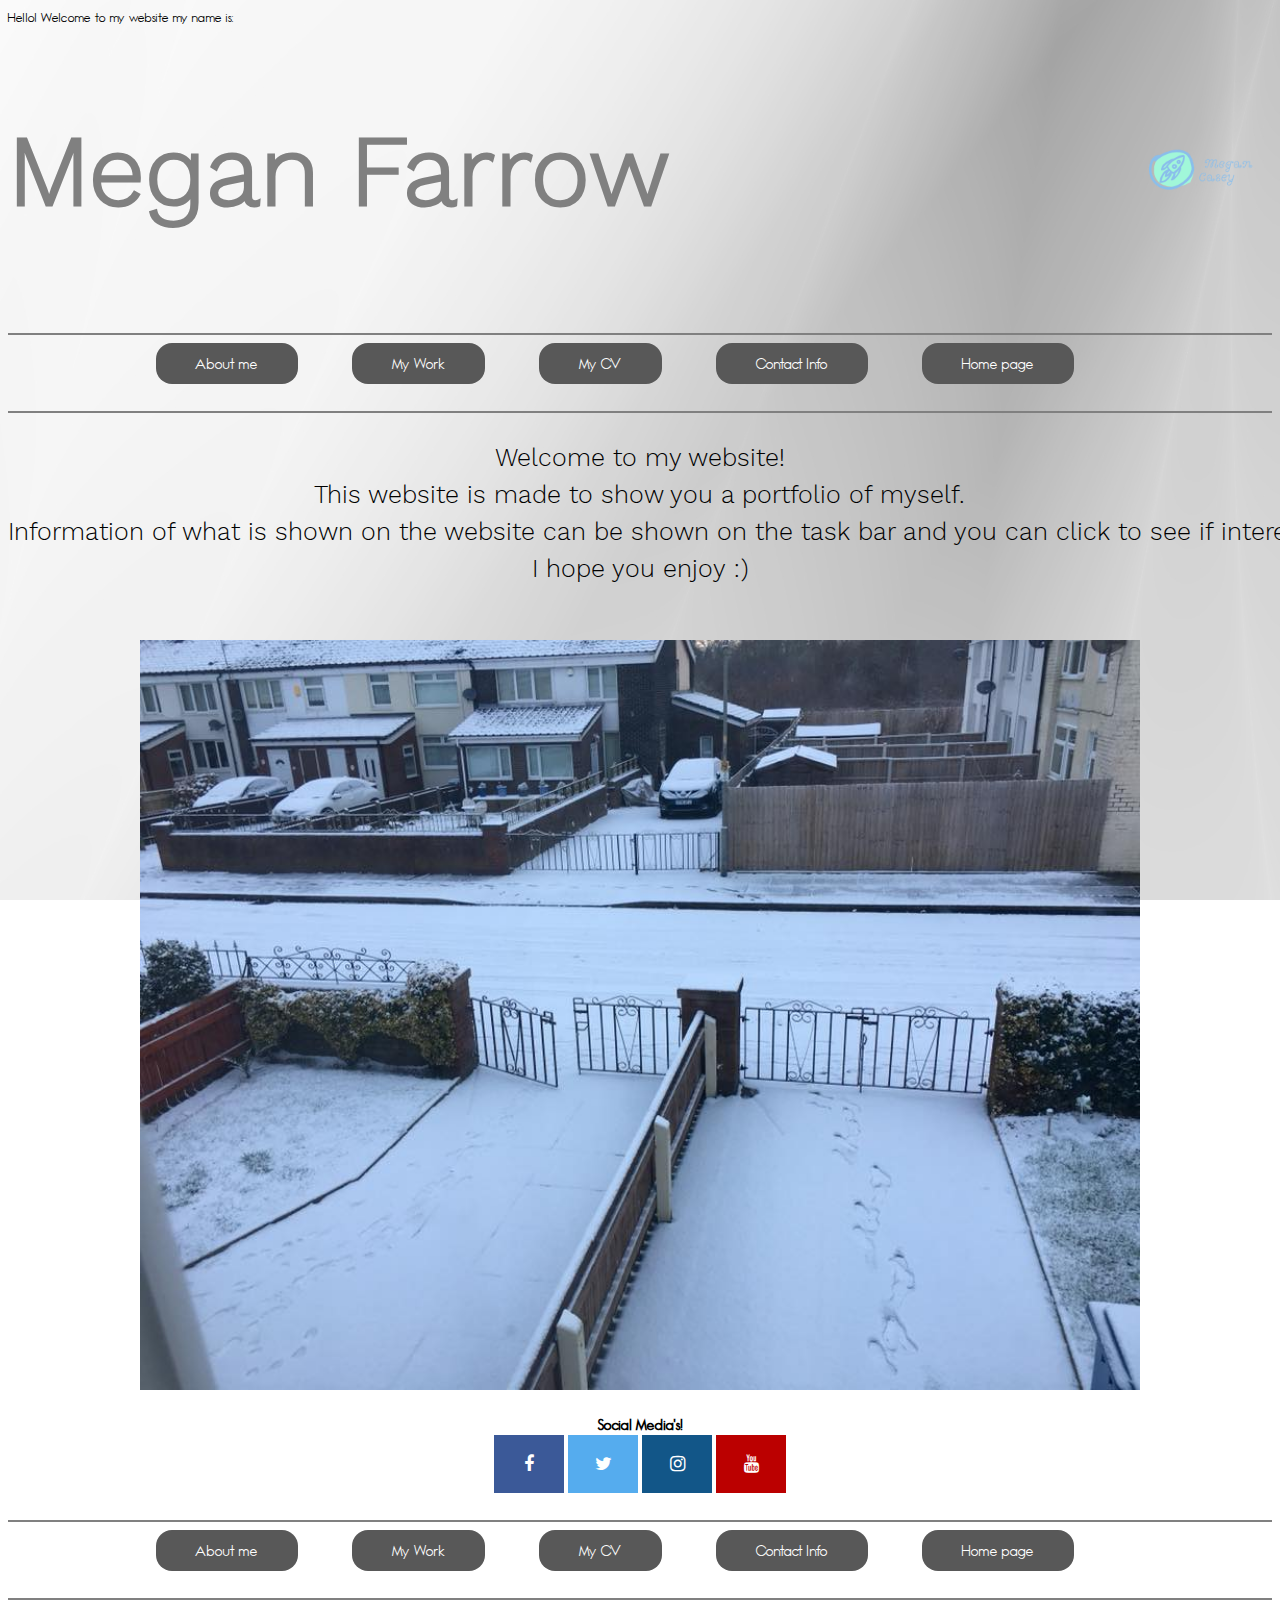
<file: index.html>
<!DOCTYPE html>
<html>

  <head> 
       <title>Portfolio </title>
	   <link rel="stylesheet" type="text/css" href="portfolio.css">
	
    </head>
   
  <a> Hello! Welcome to my website my name is: </a>

<h1> 
Megan Farrow
<img src="mylogo.png" align ="right" height="150" width="150" >
</h1> 

 <br>
 <hr/> 
 
 <!-- --------------------------------------------------------------------- --> 
 <!-- Start of Task bar --> 
    <nav> <nobr>
  <a href="aboutme.html" class="button">About me </a>
  <a href="mywork.html" class="button">My Work</a>
  <a href="mycv.html" class="button">My CV</a>
  <a href="contactinfo.html" class="button">Contact Info</a>
  <a href="index.html" class="button">Home page</a>
  </nav> 
<!-- End of task bar --> 

 <!-- --------------------------------------------------------------------- --> 
 
 <!-- Used for space horizontal lines --> 

<br>
<hr/>
<!-- End of spacing for horizontal lines --> 

<!-- --------------------------------------------------------------------- --> 
 
<!-- Text contained within website --> 
 <section>
<p> Welcome to my website! </br>
This website is made to show you a portfolio of myself. </br>
Information of what is shown on the website can be shown on the task bar and you can click to see if interested. </br>
I hope you enjoy :) 
</p> 
</section>
<!-- End of text within website --> 
 

 <!-- --------------------------------------------------------------------- --> 
 
 <!-- Start of Slideshow properties --> 
<article>
	
	<div class="slideshow-container">
	
    <div class="mypics">
    <div class="numbertext">1 / 7</div>
    <img src="snow.jpg" style="width:100%">
 
  </div>

  <div class="mypics">
    <div class="numbertext">2 / 7</div>
    <img src="humberbridge.jpg" style="width:100%">
  
  
</div>
  <div class="mypics">
    <div class="numbertext">3 / 7</div>
    <img src="wales1.jpg" height = "550" width = "1000" >
   
  </div>
  <div class="mypics">
    <div class="numbertext">4 / 7</div>
    <img src="wales2.jpg" height = "550" width = "1000" >
   
  </div>
  
  <div class="mypics">
    <div class="numbertext">5 / 7</div>
    <img src="wales3.jpg" height = "550" width = "1000" >
   
  </div>
  <div class="mypics">
    <div class="numbertext">6 / 7</div>
    <img src="weddingphoto.jpg" height = "550" width = "1000" >
   
  </div>
 <div class="mypics">
    <div class="numbertext">7 / 7</div>
    <img src="woods.jpg" height = "550" width = "1000" >
   
  </div>
<br>


<!-- Java Script --> 
<script>
var slideIndex = 0;
showSlides();

function showSlides() {
    var i;
    var slides = document.getElementsByClassName("mypics");
    for (i = 0; i < slides.length; i++) {
        slides[i].style.display = "none"; 
    }
    slideIndex++;
    if (slideIndex > slides.length) {slideIndex = 1} 
    slides[slideIndex-1].style.display = "block"; 
    setTimeout(showSlides, 2999); 
}
</script>
<!-- End of Java Script and Slideshow properties -->
<!-- --------------------------------------------------------------------- --> 
<!-- Social media side bar --> 

 
<nav> 
<strong> Social Media's! </strong>
<br>
<link rel="stylesheet" href="https://cdnjs.cloudflare.com/ajax/libs/font-awesome/4.7.0/css/font-awesome.min.css">
<a href="https://www.facebook.com/meganfarroww" class="fa fa-facebook"></a> 
<a href="https://twitter.com/MegunCasey" class="fa fa-twitter"></a> 
<a href="https://www.instagram.com/meguncasey/" class="fa fa-instagram"></a>
<a href="https://www.youtube.com/c/MEGUNCASEY" class="fa fa-youtube"></a>

</nav>  

 

<!-- End of Social media side bar --> 

<!-- --------------------------------------------------------------------- --> 

</article> 
 <!-- start of task bar at end of website -->

	<footer>
	<br>
	   <hr/>
	   

    <nav> <nobr>
 
  <a href="aboutme.html" class="button">About me </a>
  <a href="mywork.html" class="button">My Work</a>
  <a href="mycv.html" class="button">My CV</a>
  <a href="contactinfo.html" class="button">Contact Info</a>
  <a href="index.html" class="button">Home page</a>
</nav> 
   <br>
   <hr/>
	
	</footer>
<!-- end of task bar: at bottom of page-->
   
   
 </html>-
</file>
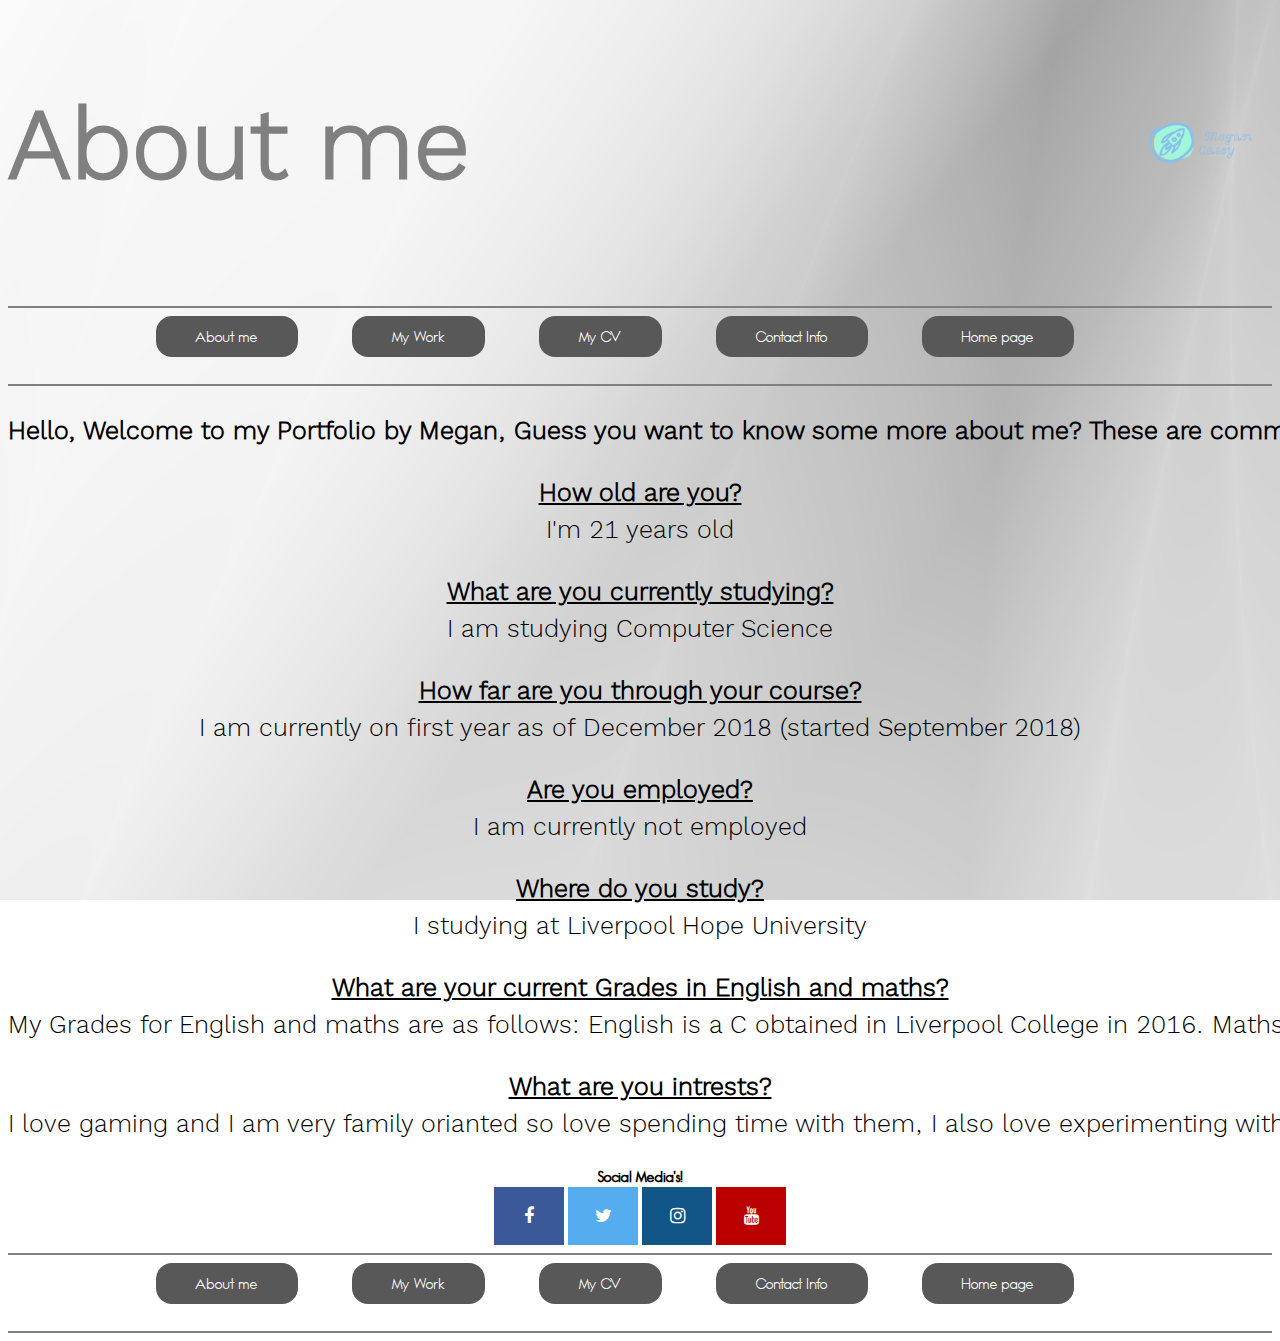
<file: aboutme.html>
<!DOCTYPE html>
<html>

  <head> 
       <title>About me </title>
	   <link rel="stylesheet" type="text/css" href="portfolio.css">
    </head>
<body>
  
  <h1> About me 
  <img src="mylogo.png" align ="right" height="150" width="150" >
  </h1>
   <br>
 <!-- --------------------------------------------------------------------- --> 

<!--  task bar menu --> 
 <hr/> 
<nav> <nobr>
  <a href="aboutme.html" class="button">About me </a>
  <a href="mywork.html" class="button">My Work</a>
  <a href="mycv.html" class="button">My CV</a>
  <a href="contactinfo.html" class="button">Contact Info</a>
  <a href="index.html" class="button">Home page</a>
 </nav>
   
<!-- end of task bar menu  -->

<!-- --------------------------------------------------------------------- --> 

<!-- used for spacing out horizontal lines  -->

<br>
  <hr/>
<!--  end of use for horizontal lines  -->
 
 <!-- --------------------------------------------------------------------- --> 
  
<!-- just text contained in the website -->

 <p> <strong> Hello, Welcome to my Portfolio by Megan, Guess you want to know some more about me? 
    These are common questions i'm asked: </p> </strong>
	
<p> <strong><u>	How old are you?  </strong> </u>
	
<br>I'm 21 years old
	

<p> <strong><u>What are you currently studying?  </strong> </u>	
	<br> 
      I am studying Computer Science 	  </p>
	 
	<p><strong><u>How far are you through your course?   </strong> </u>	
	
	<br> I am currently on first year as of December 2018 (started September 2018) </p>
	 
	<p> <strong> <u> Are you employed? </strong> </u>
	
	<br>I am currently not employed</p>
	
 	<p> <strong> <u> Where do you study? </strong> </u> 
	 <br> I studying at Liverpool Hope University </p> 
	
	
	<p> <strong> <u> What are your current Grades in English and maths?  </strong> </u>
	<br>My Grades for English and maths are as follows: English is a C obtained in Liverpool College in 2016.
	Maths is a D and was obtained in 2013 in my secondary school, I am yet to resit this. </p>
	
	<p> <strong> <u> What are you intrests? </strong> </u>
	<br>I love gaming and I am very family orianted so love spending time with them, I also love experimenting 
	with technology and finding out about new releases. 
<!-- 	end of text on website  -->
<!-- --------------------------------------------------------------------- --> 
<!-- Social media side bar --> 

 
<nav> 
<strong> Social Media's! </strong>
<br>
<link rel="stylesheet" href="https://cdnjs.cloudflare.com/ajax/libs/font-awesome/4.7.0/css/font-awesome.min.css">
<a href="https://www.facebook.com/meganfarroww" class="fa fa-facebook"></a> 
<a href="https://twitter.com/MegunCasey" class="fa fa-twitter"></a> 
<a href="https://www.instagram.com/meguncasey/" class="fa fa-instagram"></a>
<a href="https://www.youtube.com/c/MEGUNCASEY" class="fa fa-youtube"></a>

</nav>  

 

<!-- End of Social media side bar --> 
<!-- --------------------------------------------------------------------- --> 	 
	 
<!--  start again of task bar at bottom of page --> 
<hr/>	
	<footer>
	<nav> <nobr>

  <a href="aboutme.html" class="button">About me </a>
  <a href="mywork.html" class="button">My Work</a>
  <a href="mycv.html" class="button">My CV</a>
  <a href="contactinfo.html" class="button">Contact Info</a>
  <a href="index.html" class="button">Home page</a>
  </nav>
  <br>
	<hr/>
	</footer>
<!-- end of task bar at bottom of page  -->
</file>
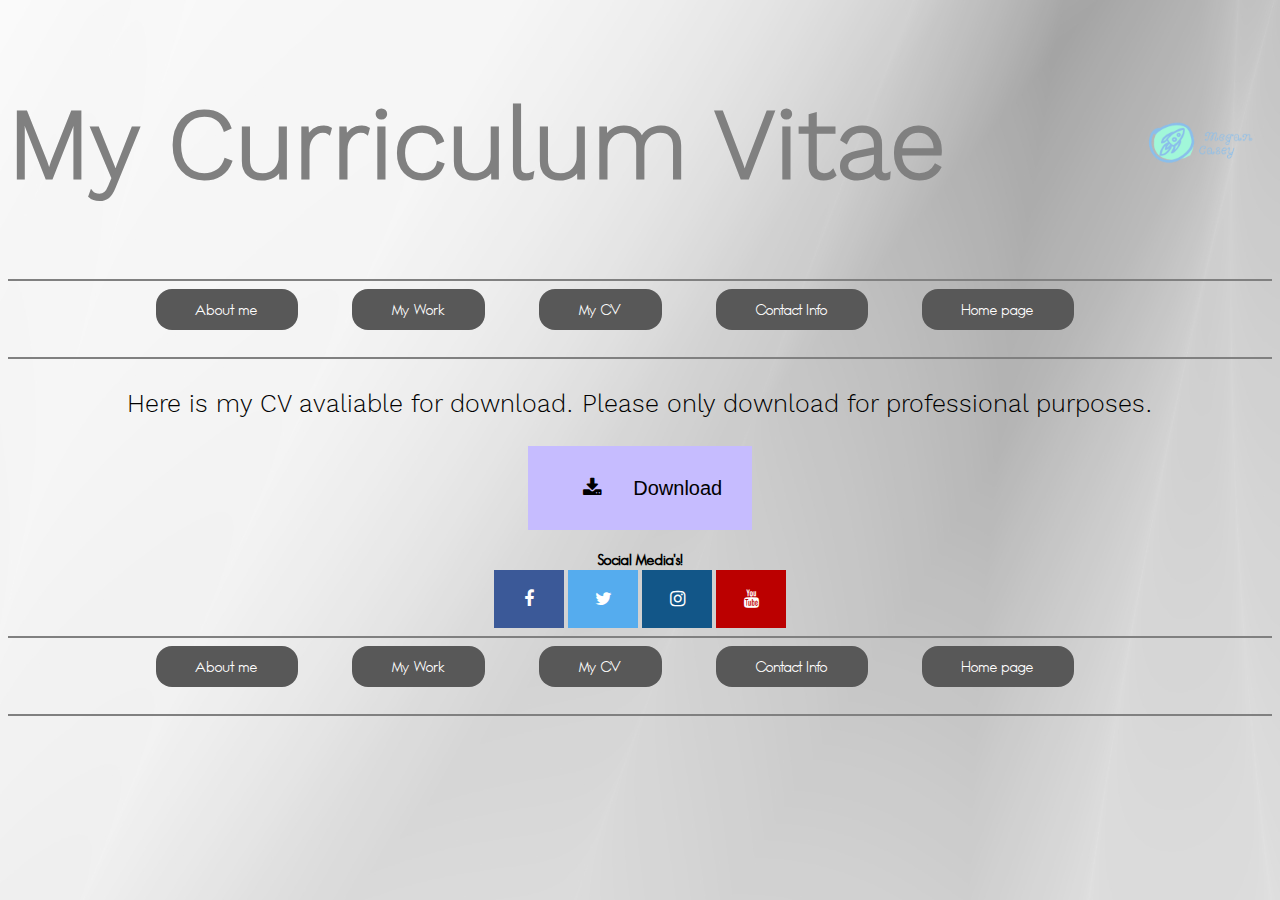
<file: mycv.html>
<!DOCTYPE html>
<html>

  <head> 
       <title>CV </title>
	   <link rel="stylesheet" type="text/css" href="portfolio.css">
    </head>


    <h1> <strong> My Curriculum Vitae </strong>
    <img src="mylogo.png" align="right" height="150" width="150">
    </h1>
 <!-- --------------------------------------------------------------------- -->    
 
 <!-- task bar menu -->

 <hr/>
<nav> <nobr>

  <a href="aboutme.html" class="button">About me </a>
  <a href="mywork.html" class="button">My Work</a>
  <a href="mycv.html" class="button">My CV</a>
  <a href="contactinfo.html" class="button">Contact Info</a>
  <a href="index.html" class="button">Home page</a>
</nav> 
 <!-- end of task bar menu -->
 
 <!-- --------------------------------------------------------------------- --> 
 
 <!-- used for spacing out horizontal lines -->
<br>
 <hr/>
<!-- end of horizontal lines -->
 
<!-- --------------------------------------------------------------------- --> 

<!-- just text and pictures contained in website -->
<section>
<p> Here is my CV avaliable for download. Please only download for professional purposes. </p>
<!-- Cv download code -->

        
      
        <button class="butn" onclick="window.location.href='cricv.doc'"><i class="fa fa-download"></i> Download</button>
   
</section> 
<!-- end of text and pictures contained in website -->
<!-- --------------------------------------------------------------------- --> 
<!-- Social media side bar --> 

 <br>
<nav> 
<strong> Social Media's! </strong>
<br>
<link rel="stylesheet" href="https://cdnjs.cloudflare.com/ajax/libs/font-awesome/4.7.0/css/font-awesome.min.css">
<a href="https://www.facebook.com/meganfarroww" class="fa fa-facebook"></a> 
<a href="https://twitter.com/MegunCasey" class="fa fa-twitter"></a> 
<a href="https://www.instagram.com/meguncasey/" class="fa fa-instagram"></a>
<a href="https://www.youtube.com/c/MEGUNCASEY" class="fa fa-youtube"></a>

</nav>  

 

<!-- End of Social media side bar --> 
<!-- --------------------------------------------------------------------- --> 

<!-- start of task bar at end of website -->
 <hr/>
	<footer>
     <nav>  <nobr>

  <a href="aboutme.html" class="button">About me </a>
  <a href="mywork.html" class="button">My Work</a>
  <a href="mycv.html" class="button">My CV</a>
  <a href="contactinfo.html" class="button">Contact Info</a>
  <a href="index.html" class="button">Home page</a>
 </nav> 
  <br>
   <hr/>
	
	</footer>
    <!-- end of task bar: at bottom of page-->
</file>
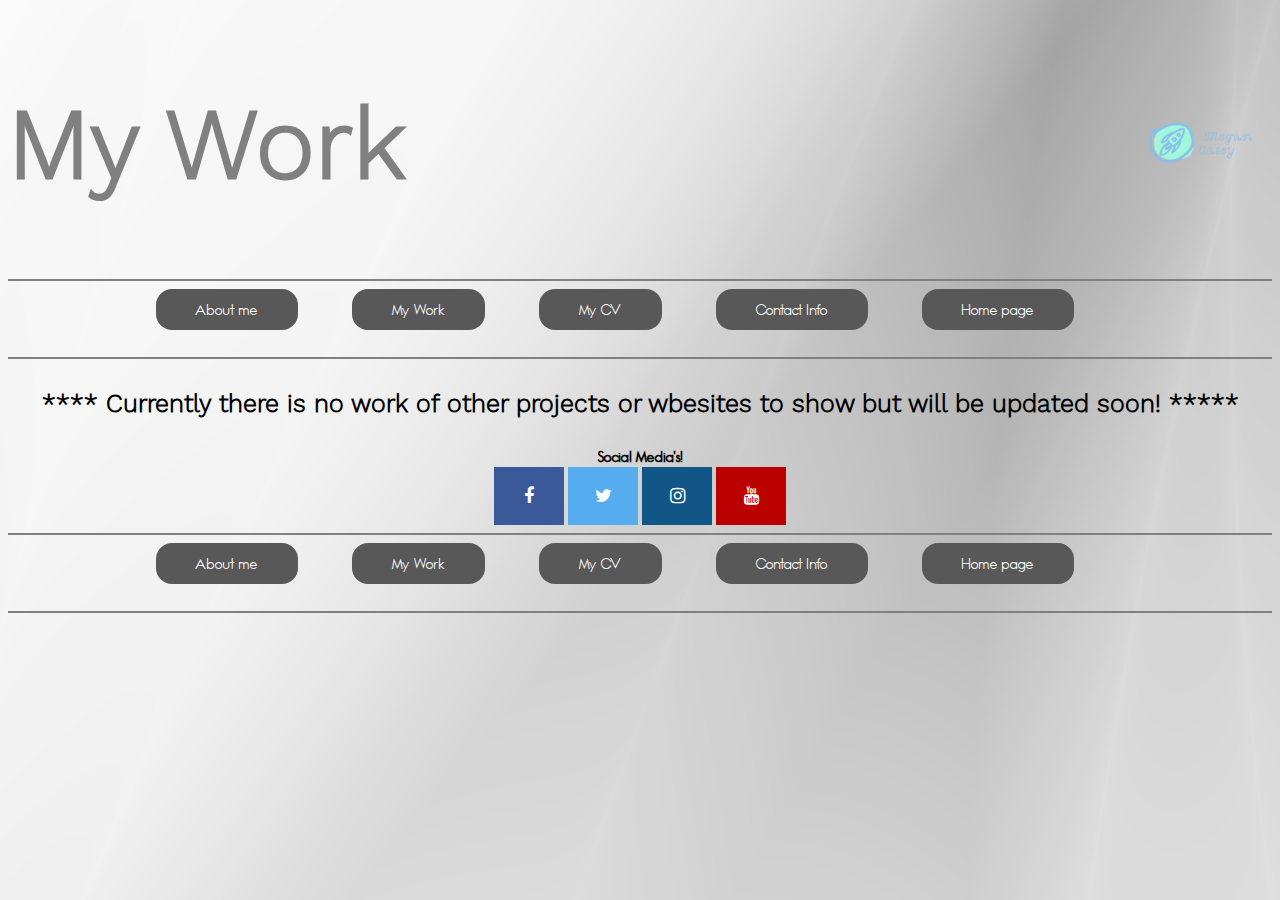
<file: Mywork.html>
<!DOCTYPE html>
<html>

  <head> 
       <title>Work Preview </title>
	   <link rel="stylesheet" type="text/css" href="portfolio.css">
    </head>
<body>
 


  <h1> My Work
   <img src="mylogo.png" align ="right" height="150" width="150" >
  </h1>


<!-- --------------------------------------------------------------------- --> 

<!--  task bar menu --> 
 <hr/> 
   <nav> <nobr>
   
  <a href="aboutme.html" class="button">About me </a>
  <a href="mywork.html" class="button">My Work</a>
  <a href="mycv.html" class="button">My CV</a>
  <a href="contactinfo.html" class="button">Contact Info</a>
  <a href="index.html" class="button">Home page</a>
</nav>
   
<!-- end of task bar menu  -->

<!-- --------------------------------------------------------------------- --> 

<!-- used for spacing out horizontal lines  -->
<br>
  <hr/>
<!--  end of use for horizontal lines  -->

<!-- --------------------------------------------------------------------- --> 

<!-- text contained within website --> 
<p> <strong>****  Currently there is no work of other projects or wbesites to show but will be updated soon! ***** </strong> </p>
	


<!-- end of text contained within website --> 
<!-- --------------------------------------------------------------------- --> 
<!-- Social media side bar --> 

 
<nav> 
<strong> Social Media's! </strong>
<br>
<link rel="stylesheet" href="https://cdnjs.cloudflare.com/ajax/libs/font-awesome/4.7.0/css/font-awesome.min.css">
<a href="https://www.facebook.com/meganfarroww" class="fa fa-facebook"></a> 
<a href="https://twitter.com/MegunCasey" class="fa fa-twitter"></a> 
<a href="https://www.instagram.com/meguncasey/" class="fa fa-instagram"></a>
<a href="https://www.youtube.com/c/MEGUNCASEY" class="fa fa-youtube"></a>

</nav>  

 

<!-- End of Social media side bar --> 
<!-- --------------------------------------------------------------------- --> 

<!-- task bar menu  -->
 <footer> 
 <hr/>
  <nav> <nobr>
  <a href="aboutme.html" class="button">About me </a>
  <a href="mywork.html" class="button">My Work</a>
  <a href="mycv.html" class="button">My CV</a>
  <a href="contactinfo.html" class="button">Contact Info</a>
  <a href="index.html" class="button">Home page</a>
  </nav> 
  <br>
   <hr/>
	</footer>
<!-- end of task bar menu  -->
</file>
<file: portfolio.css>
/* Body of website properties */
body {

background-image: url("greybackground.jpg");

background-attachment: fixed;
font-family:text2;
}
/* End of body of website properties */

/* -----------------------------------------------------------------------------------------------*/

/* Introducing fonts */
@font-face {
	font-family: font3;
	src: url(elainefont.ttf); 
} 

@font-face {
    font-family: text2;
    src: url(text2.otf);
}
/* End of introducing fonts */

/* -----------------------------------------------------------------------------------------------*/
/* Buttons for Task bar Properties */
.button {
    background-color:#585858;
    border: white;
    color: white;
    padding: 10px 40px;
    text-align: center;
    text-decoration: none;
    display: inline-block;
    margin-right: 50px;
    cursor: pointer;
    border-radius: 16px;
}
.button:hover {
    background-color: lightpink;
}
/* End of button for task bar properties */

/* -----------------------------------------------------------------------------------------------*/

/* Div properties */

div {
    font-family:text2;
	
}
/* End of Div properties */

/* -----------------------------------------------------------------------------------------------*/

/* Horizontal line properties */
hr {
height: 2px;

background-color: gray;
border: none;
}
/* End of Horizontal line properties */

/* -----------------------------------------------------------------------------------------------*/

/* Section properties */
nav{
  position:relative; 
  text-align: center;
  font-family:text2;
  font-size: 18px;
}
/* End of section properties */

/* -----------------------------------------------------------------------------------------------*/

/* Footer properties */
footer {
  clear: both;
  margin-bottom: 0;
 
}
/* End of footer properties */

/* -----------------------------------------------------------------------------------------------*/

/* Heading properties */
h1 {
	text-align:left;
	font-size: 100px;
	font-family:font3;
	color:gray;
}
/* End of heading properties */

/* -----------------------------------------------------------------------------------------------*/

/* Paragraph properties */

p {
font-family:font3;
font-size: 25px;
text-align:center;
}

/* End of paragraph properties */

/* -----------------------------------------------------------------------------------------------*/

/* Button for cv download properties */
.butn {
	
    text-align: center;
    background-color: #c6bcff;
    border: none;
    color: black;
    padding: 12px 30px;
    cursor: pointer;
    font-size: 20px;
    margin:auto;
    display:block;
}

.butn:hover {
    background-color: lightblue;
}

/* End of cv download properties */

/* -----------------------------------------------------------------------------------------------*/

/* Slideshow properties */
.slideshow-container {
  max-width: 1000px;
  position: relative;
  margin: auto;
}

/* Numbers on the sideshow properties */
.numbertext {
  color: #f2f2f2;
  font-size: 12px;
  padding: 8px 12px;
  position: center;
  top: 0;
}
/* End of slideshow properties */

/* -----------------------------------------------------------------------------------------------*/

/* Social media button properties */
.fa {
  
  padding: 20px;
  font-size: 30px;
  width: 30px;
  text-align:center;
  text-decoration: none;
}

.fa:hover {
  opacity: 0.7;
}

/* Facebook */
.fa-facebook {
  background: #3B5998;
  color: white;
}

/* Twitter */
.fa-twitter {
  background: #55ACEE;
  color: white;
}
.fa-instagram {
  background: #125688;
  color: white;
}

.fa-youtube {
  background: #bb0000;
  color: white;
}

  
/* End of Social media button properties  */

/* -----------------------------------------------------------------------------------------------*/

/* aside properties  */
aside {

	
}

/* End of aside properties */

/* -----------------------------------------------------------------------------------------------*/

/* Section properties */
section {
	 position:relative; 
  text-align: right;
} 

/* End of Section properties */

/* -----------------------------------------------------------------------------------------------*/
</file>
